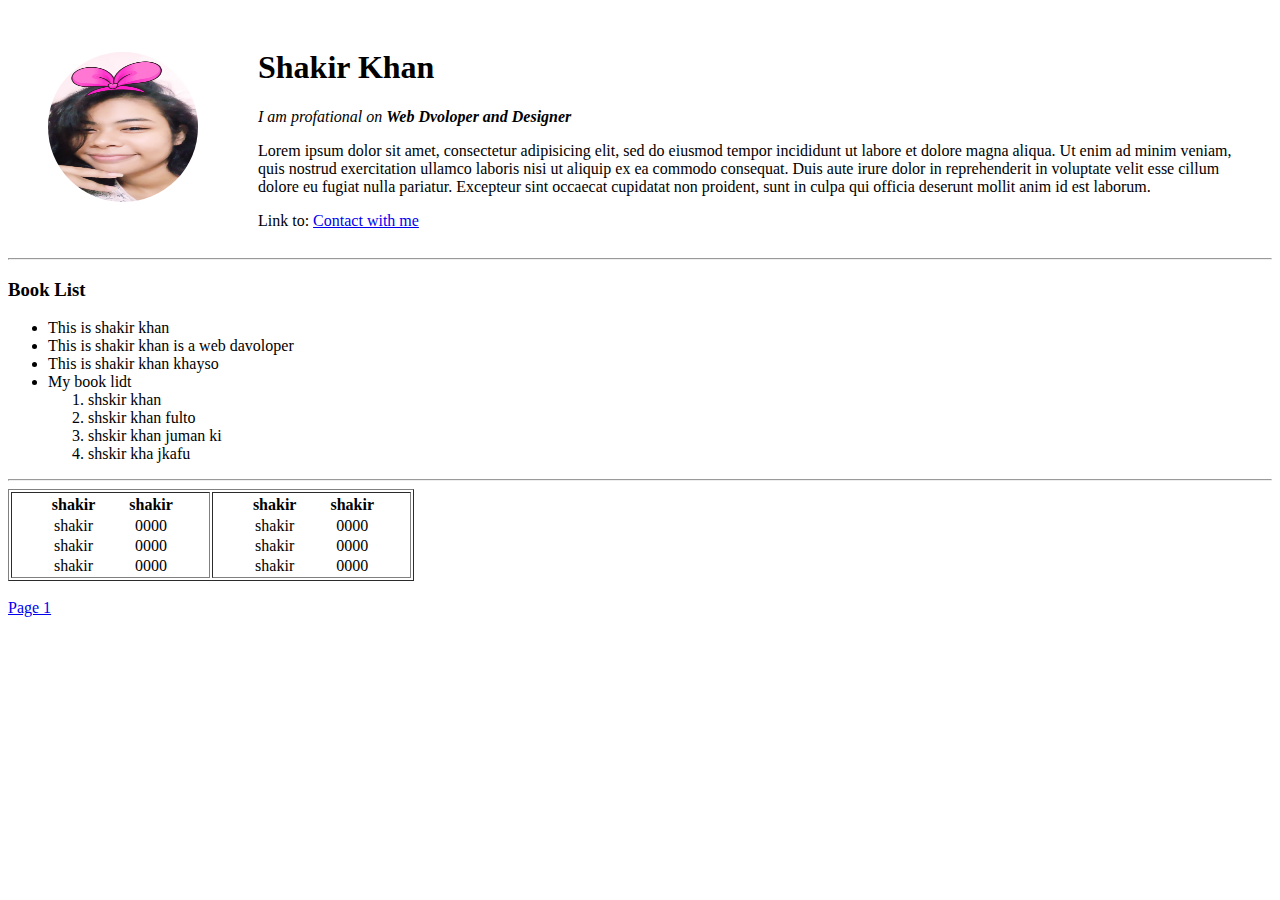
<file: index.html>
<!DOCTYPE html>
<html lang="en" dir="ltr">
  <head>
    <meta charset="utf-8">
    <title>[+]Shakir Khan</title>
    <link rel="stylesheet" href="css/style.css">
  </head>
  <body>
    <table cellspacing="20px">
      <tr>
        <td>
          <img src="img/1.jpg" alt="">
        </td>
        <td>
          <h1>Shakir Khan</h1>
          <p><em>I am profational on <b>Web Dvoloper and Designer</b> </em></p>
          <p>Lorem ipsum dolor sit amet, consectetur adipisicing elit, sed do eiusmod tempor incididunt ut labore et dolore magna aliqua. Ut enim ad minim veniam, quis nostrud exercitation ullamco laboris nisi ut aliquip ex ea commodo consequat. Duis aute irure dolor in reprehenderit in voluptate velit esse cillum dolore eu fugiat nulla pariatur. Excepteur sint occaecat cupidatat non proident, sunt in culpa qui officia deserunt mollit anim id est laborum.</p>
          Link to: <a href="#">Contact with me</a>
        </td>
      </tr>

    </table>


    <hr>

    <h3>Book List</h3>
    <ul>
      <li>This is shakir khan</li>
      <li>This is shakir khan is a web davoloper</li>
      <li>This is shakir khan khayso</li>
      <li>My book lidt
        <ol>
          <li>shskir khan</li>
          <li>shskir khan fulto</li>
          <li>shskir khan juman ki</li>
          <li>shskir kha jkafu</li>
        </ol>
      </li>
    </ul>
    <hr>
    <table border="1px;">
      <tr>

        <td>
          <table >
            <tr>
              <th>shakir</th>
              <th>shakir</th>
            </tr>
            <tr>
              <td>shakir</td>
              <td>0000</td>
            </tr>
            <tr>
              <td>shakir</td>
              <td>0000</td>
            </tr>
            <tr>
              <td>shakir</td>
              <td>0000</td>
            </tr>
          </table>
        </td>



        <td>
          <table>
            <tr>
              <th>shakir</th>
              <th>shakir</th>
            </tr>
            <tr>
              <td>shakir</td>
              <td>0000</td>
            </tr>
            <tr>
              <td>shakir</td>
              <td>0000</td>
            </tr>
            <tr>
              <td>shakir</td>
              <td>0000</td>
            </tr>
          </table>
        </td>
      </tr>
    </table>

    <br>
    <a href="page1.html">Page 1</a>

  </body>
</html>
</file>
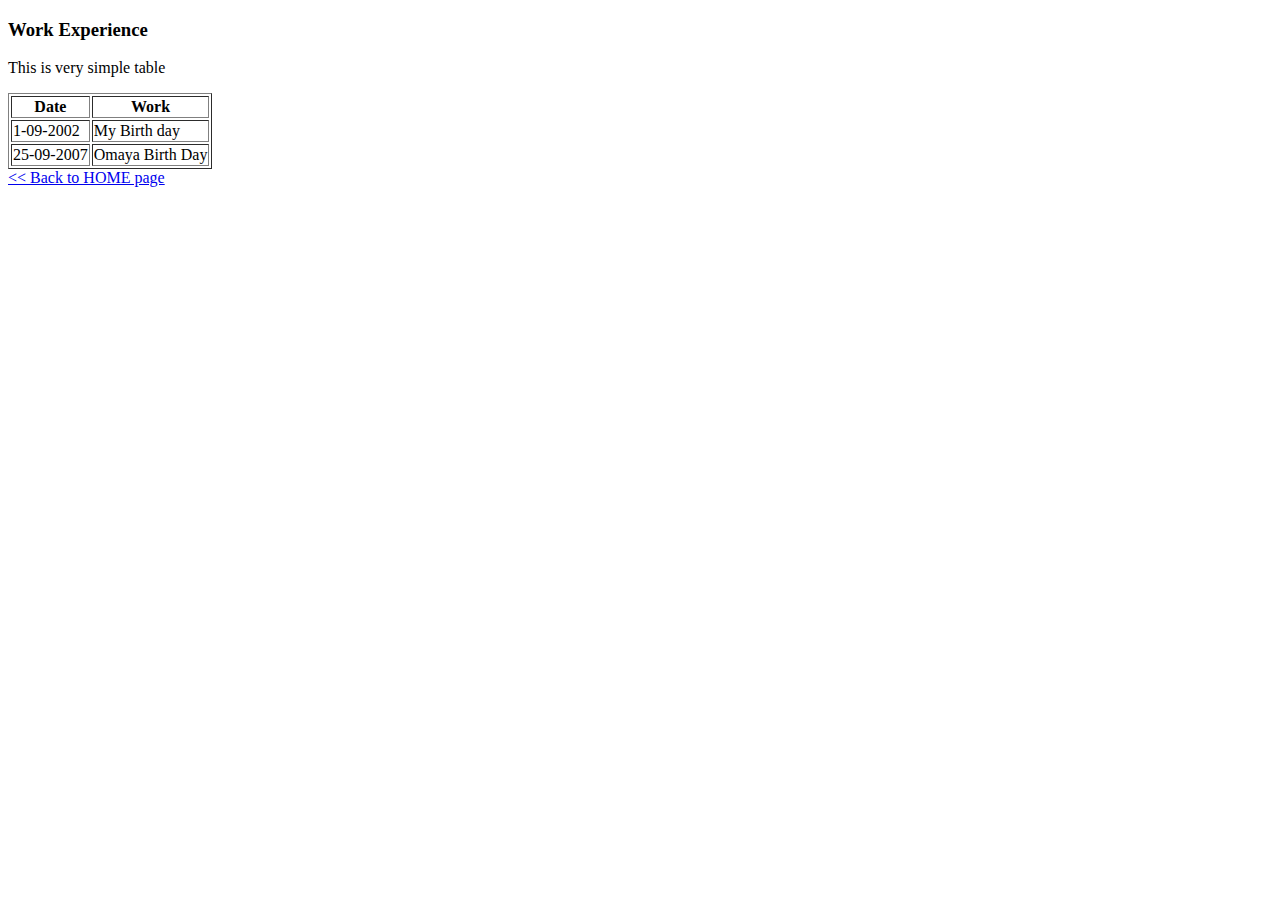
<file: page1.html>
<!DOCTYPE html>
<html lang="en" dir="ltr">
  <head>
    <meta charset="utf-8">
    <title>this is page 1</title>
  </head>
  <body>
    <h3>Work Experience</h3>
    <p>This is very simple table</p>
    <table border="1px">
      <thead>
        <tr>
          <th>Date</th>
          <th>Work</th>
        </tr>
      </thead>

      <tbody>
        <tr>
          <td>1-09-2002</td>
          <td>My Birth day</td>
        </tr>
        <tr>
          <td>25-09-2007</td>
          <td>Omaya Birth Day</td>
        </tr>
      </tbody>

    </table>







    <a href="index.html"> << Back to HOME page </a>

  </body>
</html>
</file>
<file: css/style.css>
img{
  border-radius: 50%;
  width: 150px;
  max-height: 150px;
  height: 100%
}
td{
  padding: 0 20px 0 20px;
}
</file>
